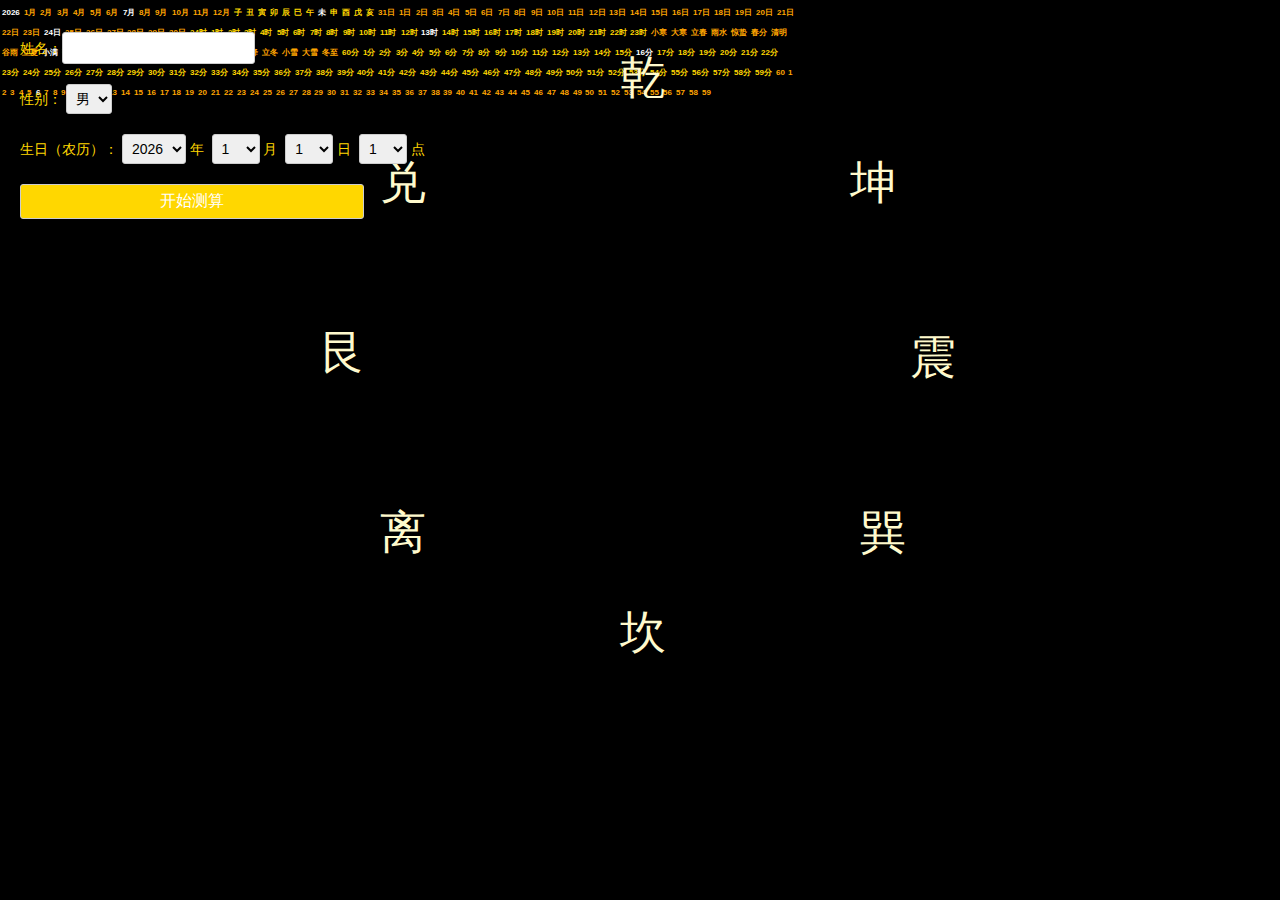
<file: index.html>
<!DOCTYPE html>
<html lang="en">
<head>
    <meta charset="UTF-8">
    <meta name="viewport" content="width=device-width, initial-scale=1.0">
    <meta http-equiv="Cache-Control" content="no-cache, no-store, must-revalidate" />
    <meta http-equiv="Pragma" content="no-cache" />
    <meta http-equiv="Expires" content="0" />
    <meta http-equiv="X-UA-Compatible" content="ie=edge">
    <title>周易卜问（卜卦、问运） 深山无名道观</title>
    <link rel="stylesheet" href="css/bootstrap.min.css">
    <link rel="stylesheet" href="css/demo.css">
    <link rel="stylesheet" href="css/clock.css">
    <script src="js/jquery.min.js"></script>
    <script src="js/bootstrap.min.js"></script>
</head>
<body>
<div class="top">
    <div class="span-top">
        <div style="position: absolute;z-index: 99999">
            <ul>
                <li>姓名：<input id="name" type="text"> </li>
                <li>性别：
                    <select id="sexSelect">
                        <option value="男">男</option>
                        <option value="女">女</option>
                    </select>
                </li>
                <li>生日（农历）：
                    <select id="yearSelect"></select>&nbsp;年&nbsp;
                    <select id="monthSelect"></select>&nbsp;月&nbsp;
                    <select id="daySelect"></select>&nbsp;日&nbsp;
                    <select id="timeSelect"></select>&nbsp;点
                </li>
                <li><input id="submit" class="submitBtn" type="button" value="开始测算"></li>
            </ul>
        </div>
    </div>
    <div class="span-top">
    </div>
    <div class="span-top">
        <div>
            <div id="showDiv" style="display: none;">
                <span id="idStrSpan" class="title" ></span>
                <span class="information" id="information"></span>
                <span id="more" data-toggle="modal" data-target="#myModal" class="more">>>> 更多信息 <<<</span>
            </div>
        </div>
    </div>
    <div class="span-top"></div>
    <div class="span-top"></div>
    <div class="span-top"></div>
    <div class="span-top"></div>
    <div class="span-top"></div>
    <div class="span-top">	</div>
</div>
<div class="baGua" style="left: 620px;top: 45px; z-index: 99">
    <span style="position:relative;">乾</span>
</div>
<div class="baGua" style="left: 850px;top: 150px; z-index: 99">
    <span style="position:relative;">坤</span>
</div>
<div class="baGua" style="left: 910px;top: 325px; z-index: 99">
    <span style="position:relative;">震</span>
</div>
<div class="baGua" style="left: 860px;top: 500px; z-index: 99">
    <span style="position:relative;">巽</span>
</div>
<div class="baGua" style="left: 620px;top: 600px; z-index: 99">
    <span style="position:relative;">坎</span>
</div>
<div class="baGua" style="left: 380px;top: 500px; z-index: 99">
    <span style="position:relative;">离</span>
</div>
<div class="baGua" style="left: 320px;top: 320px; z-index: 99">
    <span style="position:relative;">艮</span>
</div>
<div class="baGua" style="left: 380px;top:150px; z-index: 99">
    <span style="position:relative;">兑</span>
</div>

<div class="modal fade" id="myModal" tabindex="-1" style="z-index: 999999999;" role="dialog" aria-labelledby="myModalLabel">
    <div class="modal-dialog" role="document">
        <div class="modal-content">
            <div class="modal-header">
                <button type="button" class="close" data-dismiss="modal" aria-label="Close">
                    <span aria-hidden="true">×</span>
                </button>
                <h4 class="modal-title" id="myModalLabel">每天仅为8位有缘人详细化解苦难</h4>
            </div>
            <div class="modal-body">
                <p>输入您的测算ID：<input id="yuceId" type="text"></p>
                <p>微信号（大师互加）：<input id="wechat" type="text"></p>
                <p>手机号（详细结果）：<input id="mobile" type="text"></p>
                <p>施主施舍香油钱，与大师结缘，听大师亲自详解</p>
                <p><img src="img/wechat.png" style="margin-left:20%;width:300px;height:300px"></p>
            </div>
            <div class="modal-footer">
                <button type="button" class="btn btn-default" data-dismiss="modal">离去</button>
                <button type="button" id="sureBtn" disabled="disabled" class="btn btn-primary" data-dismiss="modal">确定结缘</button>
            </div>
        </div>
    </div>
</div>


<div id="clock"></div>
<script src="js/clock/jieqi.js"></script>
<script src="js/clock/date.js"></script>
<script>
    $(function () {
        initDate();
        init();
        setInterval(function() {runTime();}, 100);
        changePosition();
        setTimeout(function() {changeCircle();}, 800);
        document.getElementById("submit").addEventListener('click', test, false);
        setInterval(function () {changeColor()},1000);
        $("#wechat").bind("input propertychange",function () {checkMobile();});
        $("#mobile").bind("input propertychange",function () {checkMobile();});
    });
</script>

</body>
</html>
</file>
<file: css/demo.css>
*{margin:0;padding:0}
html,body{
    width:100%;
    height:100%;
    background-color:#000;
    overflow:hidden
}

.top {
    position: absolute;
    width: 100%;
    z-index: 9999;
}

.span-top {
    width: 410px;
    height:220px;
    float: left;
    margin: 2px 5px;
    z-index: 9999;
    color: #FFA500;
}

.span-top span {
    width: 100%;
    float: left;
    margin: 10px 10px;
    color: #FFA500;
}

.baGua {
    position: absolute;
    width: 85px;
    height: 85px;
    font-size: 46px;
    color: #FFFACD;
}

.span-top span.title {
    font-size: 16px;
    color: #f9f2f4;
}

.span-top div,span.information {
    color: #FFA500;
    font-size: 16px;
    margin-right: 20px;
}

.span-top span.more {
    color: #FFA500;
    font-size: 14px;
    cursor: pointer;
    width: 125px;
    float: right;
}

.span-top span.more:hover {
    color: #f9f2f4;
    font-size: 14px;
    cursor: pointer;
    width: 125px;
    float: right;
}

#clock{
    position: absolute;
    width:800px;
    height:800px;
    background:#000;
}

.label{
    display:inline-block;
    color:#4d4d4d;
    text-align:center;
    padding:0 2px;
    font-size:8px;
    transition:left 1s,top 1s;
    transform-origin:0% 0%
}
.label1{
    font-size:8px;
}
.label2{
    font-size:8px;
}
.label3{
    font-size:8px;
}
.label4{
    font-size:8px;
}
.label5{
    font-size:8px;
}
.label6{
    font-size:8px;
}
.label7{
    font-size:8px;
}

ul{
    margin: 30px 10px;
}
ul li {
    list-style-type:none;
    color: #FFD700;
    font-size:14px;
    margin: 20px 5px;
}
ul li input,select {
    border: 1px solid #ccc;
    border-radius: 3px;
    padding: 5px 5px;
    color: #000;
}
.submitBtn {
    width: 85%;
    background: #FFD700;
    color: #ffffff;
    font-size:16px;
}
.submitBtn:hover {
    width: 85%;
    background: #FFD7FF;
    color: #ffffff;
    font-size:16px;
}
</file>
<file: css/clock.css>
.reveal-modal-bg {
    position: fixed;
    height: 100%;
    width: 100%;
    background: #000;
    background: rgba(0,0,0,.8);
    z-index: 100;
    display: none;
    top: 0;
    left: 0;
}

.reveal-modal {
    visibility: hidden;
    top: 100px;
    left: 50%;
    margin-left: -300px;
    width: 520px;
    background: #eee url(modal-gloss.png) no-repeat -200px -80px;
    position: absolute;
    z-index: 101;
    padding: 30px 40px 34px;
    -moz-border-radius: 5px;
    -webkit-border-radius: 5px;
    border-radius: 5px;
    -moz-box-shadow: 0 0 10px rgba(0,0,0,.4);
    -webkit-box-shadow: 0 0 10px rgba(0,0,0,.4);
    -box-shadow: 0 0 10px rgba(0,0,0,.4);
}

.reveal-modal.small { width: 200px; margin-left: -140px;}
.reveal-modal.medium { width: 400px; margin-left: -240px;}
.reveal-modal.large { width: 600px; margin-left: -340px;}
.reveal-modal.xlarge { width: 800px; margin-left: -440px;}

.reveal-modal .close-reveal-modal {
    font-size: 22px;
    line-height: .5;
    position: absolute;
    top: 8px;
    right: 11px;
    color: #aaa;
    text-shadow: 0 -1px 1px rbga(0,0,0,.6);
    font-weight: bold;
    cursor: pointer;
}
</file>
